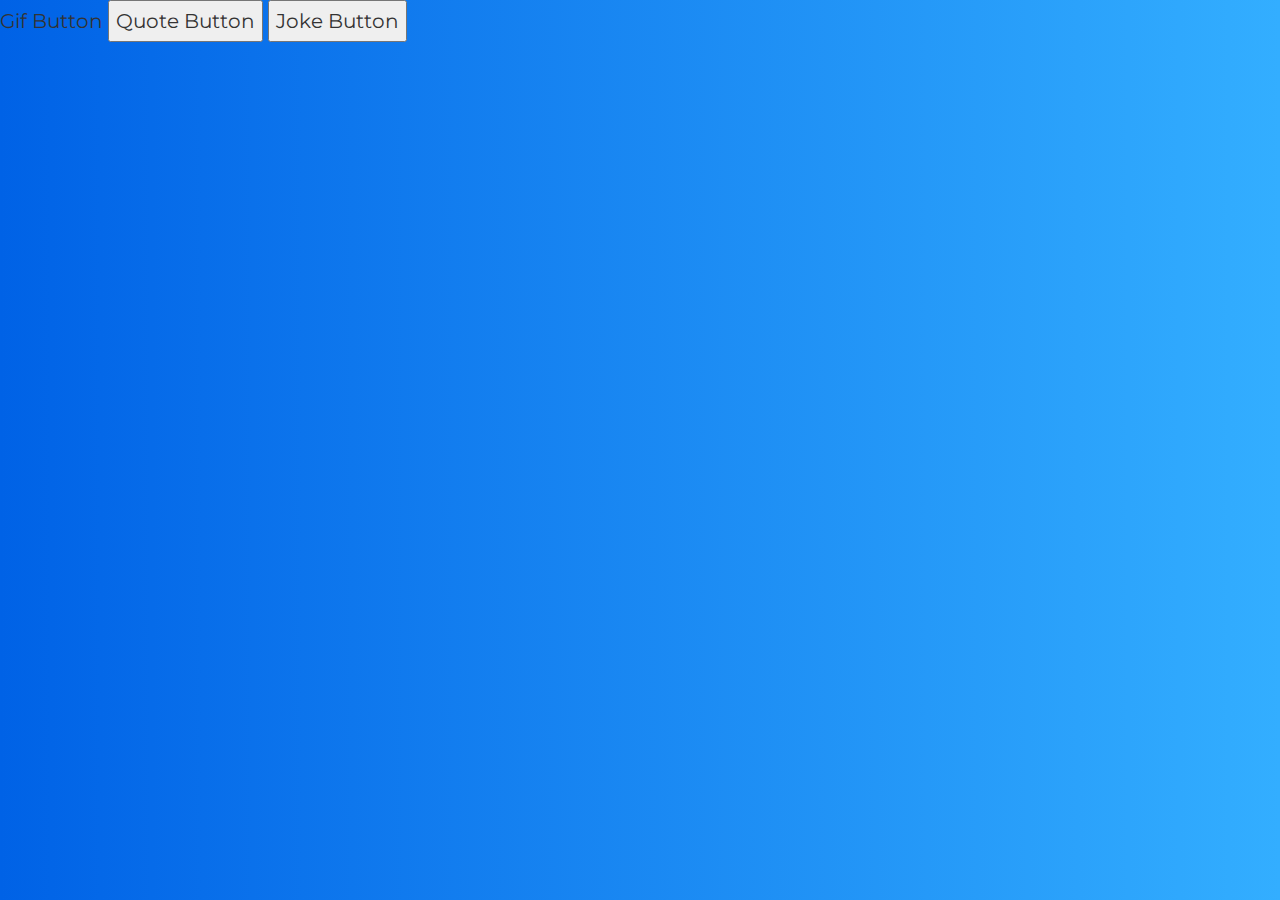
<file: happy-place.html>
<!DOCTYPE html>
<html lang="en">

<head>
    <meta charset="UTF-8">
    <meta name="viewport" content="width=device-width, initial-scale=1.0">
    <meta http-equiv="X-UA-Compatible" content="ie=edge">
    <title>Happy Place</title>
    <link rel="stylesheet" href="https://maxcdn.bootstrapcdn.com/bootstrap/3.4.0/css/bootstrap.min.css">
    <link href="https://fonts.googleapis.com/css?family=Montserrat" rel="stylesheet">
    <script src="https://ajax.googleapis.com/ajax/libs/jquery/3.4.1/jquery.min.js"></script>
    <script src="https://maxcdn.bootstrapcdn.com/bootstrap/3.4.0/js/bootstrap.min.js"></script>
    <link rel="stylesheet" href="assets/css/style.css">
</head>

<body>
    <div class=""
    <button class="gif-button">Gif Button</button>
    <button class="quote-button">Quote Button</button>
    <button class="joke-button">Joke Button</button>

    <script src="https://ajax.aspnetcdn.com/ajax/jQuery/jquery-3.4.1.min.js"></script>
    <script src="assets/javascript/script-2.js"></script>
</body>

</html>
</file>
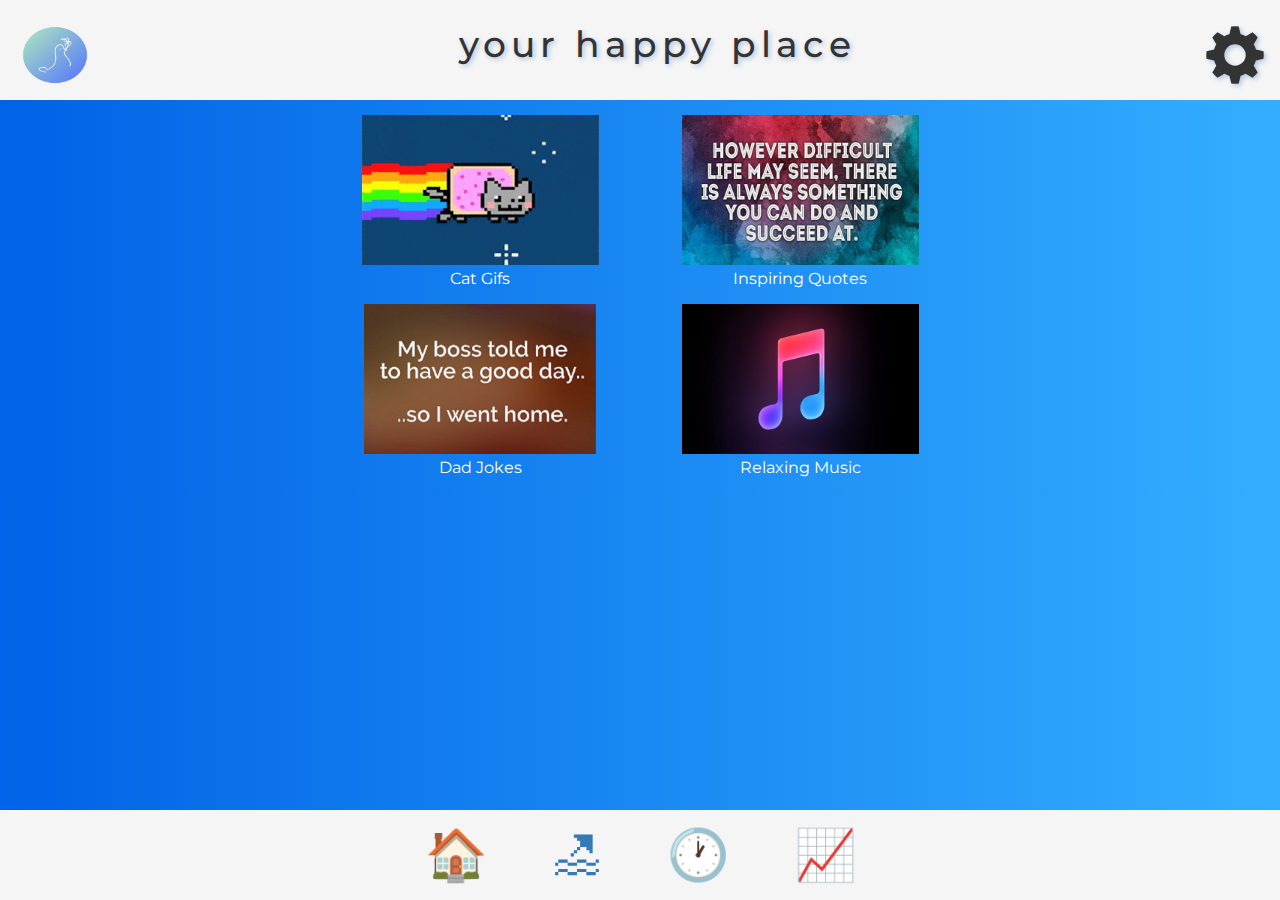
<file: PP_happy_place.html>
<!DOCTYPE html>
<html lang="en">

<head>
  <!-- Theme Made By www.w3schools.com - No Copyright -->
  <title>Happy Place</title>
  <meta charset="utf-8">
  <meta name="viewport" content="width=device-width, initial-scale=1">
  <link rel="stylesheet" href="https://maxcdn.bootstrapcdn.com/bootstrap/3.4.0/css/bootstrap.min.css">
  <link href="https://fonts.googleapis.com/css?family=Montserrat" rel="stylesheet">
  <script src="https://ajax.googleapis.com/ajax/libs/jquery/3.4.1/jquery.min.js"></script>
  <script src="https://maxcdn.bootstrapcdn.com/bootstrap/3.4.0/js/bootstrap.min.js"></script>
  <link rel="stylesheet" href="assets/css/style.css">

</head>

<body>

  <!-- Navbar -->
  <nav class="navbar navbar-default">
    <a class="navbar-brand" href="#"><img id="logo" src="assets/images/logo.png" alt="logo"></a>
    <h1> your happy place<i class="glyphicon glyphicon-cog" id="settings"></i></h1>
  </nav>


  <!-- First Container -->
  <div class="container-fluid text-center py-10">
    <div class="row alex-cards">
      <div class="col-md-3"></div>
      <div class="card gif-button col-md-3 mb-3">
        <img src="assets/images/gif-image.gif" class="card-img-top" alt="gifs are found here" height="150px">
        <div class="card-body">
          <p class="card-text">Cat Gifs</p>
        </div>
      </div>
      <div class="card quote-button col-md-3 mb-3">
        <img src="assets/images/quote-image.jpg" class="card-img-top" alt="quotes are found here" height="150px">
        <div class="card-body">
          <p class="card-title">Inspiring Quotes</p>
        </div>
      </div>
      <div class="col-md-3"></div>
    </div>
    <div class="row alex-cards">
      <div class="jumbotron content-container" style="display: none;"></div>
    </div>
    <div class="row alex-cards">
      <div class="col-md-3"></div>
      <div class="card joke-button col-md-3 mb-3">
        <img src="assets/images/joke-image.jpg" class="card-img-top" alt="jokes are found here" height="150px">
        <div class="card-body">
          <p class="card-title">Dad Jokes</p>
        </div>
      </div>
      <div class="card music-button col-md-3 mb-3">
        <img src="assets/images/music-image.jpg" class="card-img-top" alt="musics are found here" height="150px">
        <div class="card-body">
          <p class="card-title">Relaxing Music</p>
        </div>
      </div>
      <div class="col-md-3"></div>
    </div>
    <button class="stop-button" style="display: none;">Stop Music</button>
    <audio loop id="relaxing">
      <source src="assets/sounds/happy-place-music.mp3" type="audio/mpeg">
    </audio>
  </div>
  <!-- Footer -->
  <div class="container text-center">
    <footer id="sticky-footer">

      <div class="btn-group text-center">
        <a href="index.html" class='footerIcons' style='font-size:50px;'> &#127968;</a>

        <a href="PP_happy_place.html" class='footerIcons' style='font-size:50px;'> &#127958;</a>

        <a href="PP_progress.html" class='footerIcons' style='font-size:50px;'> &#128336;</a>

        <a href="Visualize.html" class='footerIcons' style='font-size:50px;'> &#128200; </a>

      </div>


    </footer>
  </div>


  <script src="https://ajax.aspnetcdn.com/ajax/jQuery/jquery-3.4.1.min.js"></script>
  <script src="assets/javascript/script-2.js"></script>
</body>

</html>
</file>
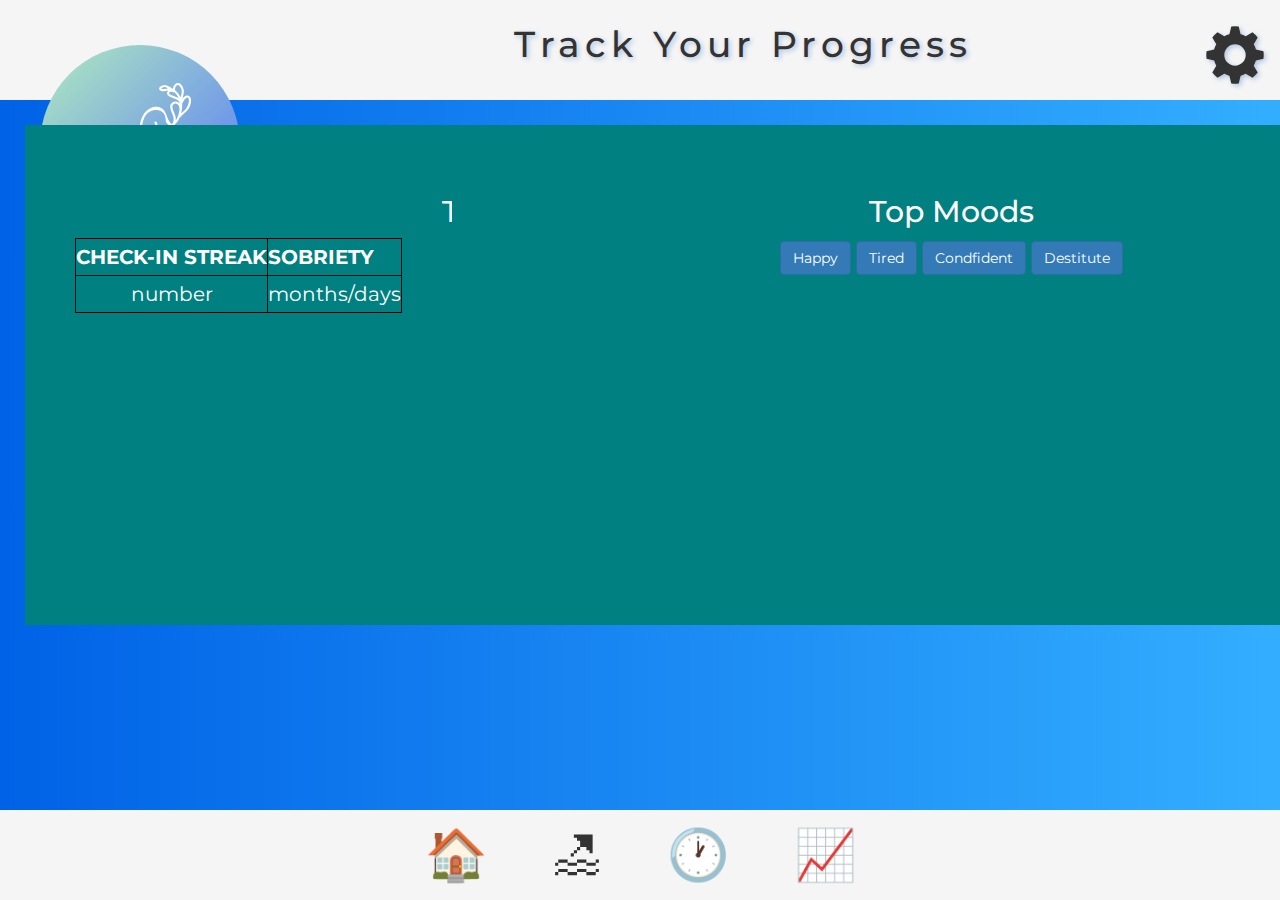
<file: Progress.html>
<!DOCTYPE html>
<html lang="en">
<head>
  <!-- Theme Made By www.w3schools.com - No Copyright -->
  <title>Bootstrap Theme Simply Me</title>
  <meta charset="utf-8">
  <meta name="viewport" content="width=device-width, initial-scale=1">
  <link rel="stylesheet" href="https://maxcdn.bootstrapcdn.com/bootstrap/3.4.0/css/bootstrap.min.css">
  <link href="https://fonts.googleapis.com/css?family=Montserrat" rel="stylesheet">
  <script src="https://ajax.googleapis.com/ajax/libs/jquery/3.4.1/jquery.min.js"></script>
  <script src="https://maxcdn.bootstrapcdn.com/bootstrap/3.4.0/js/bootstrap.min.js"></script>
  <link rel="stylesheet" href="assets/css/style.css">

</head>
<body>

<!-- Navbar -->
<nav class="navbar navbar-default">
<a class="navbar-brand" href="#"><img src="assets/images/logo.png" alt="logo"></a>
      <h1> Track Your Progress <i class="glyphicon glyphicon-cog" id="settings"></i></h1>
      </nav>

<!-- First Container -->
<div class="container-fluid bg-1 text-center">

  <div class = "row">
    <div class="col-md-4">
  <div class= "box3">
  <h2> TRACKERS</h2>
  <table>
  <tr>
    <th>CHECK-IN STREAK</th>
    <th> SOBRIETY</th>
  </tr>
  <tr>
    <td>number</td>
    <td>months/days</td>
  </tr>
  </table>
</div>
</div>

<div class= "col-md-4">
  <div class= "box4">
  <h2>Top Moods</h2>
  <div class= "buttons">
    <button type="button1" class="btn btn-primary">Happy</button>
  <button type="button2" class="btn btn-primary">Tired</button>
<button type="button3" class="btn btn-primary">Condfident</button>
<button type="button4" class="btn btn-primary">Destitute</button></p>
</div> 
</div>
  

</div>
</div>
</div>
<!-- Footer -->
<div class="container text-center">
<footer id="sticky-footer" >
        
            <div class="btn-group text-center">
                <span class='footerIcons' style='font-size:50px; '>&#127968;</span>   
                      <span class='footerIcons' style='font-size:50px;'>&#127958;</span>  
                            <span class='footerIcons' style='font-size:50px;'>&#128336;</span>
                       <span class='footerIcons' style='font-size:50px;'> &#128200;</span>
               </div>
        
        
</footer> 
</div>  
</body>
</html>
</file>
<file: assets/css/style.css>
body {
    font: 20px Montserrat, sans-serif;
    line-height: 1.8;
    background: #007bff;
    background: linear-gradient(to right, #0062E6, #33AEFF);
  }
  p {font-size: 16px;}
  .margin {margin-bottom: 45px;}
  .bg-1 { 
    background: linear-gradient(to right, #0062E6, #33AEFF);

    color: #ffffff;
  }
  /*.bg-2 { 
    background-color: #474e5d; /* Dark Blue */
    /*color: #ffffff;*/
  
  .bg-3 { 
    background-color: #ffffff; /* White */
    color: #555555;
  }
  .bg-4 { 
    background-color: #2f2f2f; /* Black Gray */
    color: #fff;
  }
  .container-fluid {
    padding-top: 15px;
    /* padding-bottom: 85px; */
  }
  .navbar {
    padding-top: 5px;
    padding-bottom: 5px;
    border: 0;
    border-radius: 0;
    margin-bottom: 0;
    font-size: 12px;
    letter-spacing: 5px;
    height:100px
  }


  .navbar-nav  li a:hover {
    color: #1abc9c !important;
  }

#logo {
    height: 80px;
    width: 80px;
    padding-bottom: 10px;    
}


table, th, td {
  border: 1px solid black;
}



.percentage:after {
  content: "";
  display: block;
  background-color: #3d9970;
}
.percentage-20:after {
  width: 20%;
}
.percentage-30:after {
  width: 30%;
}

#sticky-footer {
 /* flex-shrink: none;*/
  background-color: whitesmoke;

  width: 100%;
  bottom: 0px;
  position: fixed;
  left: 0;
  text-align: center;

}

.submitBtn {
  background-color: #007bff;
  color: white;
}

.alex-cards {
  color: white;
}

.box1, .box2, .box5, .box6 {
  margin: 0 auto;
  /* margin-left: auto;
  margin-right: auto; */
  background-color: deepskyblue;
  /* width: 800px; */
  /* padding: 50px; */
  /* margin: 10px; */
  box-align : center;
  padding-bottom: 15px;
  padding-top: 15px;
  /* width: 800px; */
  /* padding: 50px; */
  /*margin: 20px;*/
  box-shadow: 10px 10px 5px dimgrey;
  border-radius: 8px;
  -webkit-animation-name: slide;
  -webkit-animation-duration: 1.2s;
  animation-name: slide;
  animation-duration: 1.2s;
}

@-webkit-keyframes slide {
  0% {margin-top: 100%;}
  25% {margin-top: 100%; opacity: 0;}
  50% {opacity: .5;}
  80% {margin-top: -10px; opacity: .8;}
  100% {margin-top: 0; opacity: 1;}
}

@keyframes slide {
  0% {margin-top: 100%;}
  25% {margin-top: 100%; opacity: 0;}
  50% {opacity: .5;}
  80% {margin-top: -10px; opacity: .8;}
  100% {margin-top: 0; opacity: 1;}
}

/* .box5 {
  margin-bottom: 100px;
} */

.footerIcons{

  padding-left: 20px ;
  padding-right: 20px;
  margin: 10px;

}

#nameInput {
  margin-top: 10px;
}

.hello { 
  margin-top: 10px;
}

.soberInput {
  width: 70px;
  display: inline-block;
}
h3 {
  margin: 0 auto;
}
input {
  color: gray;
}

#soberSubmit{
  background-color: #007bff;
  color: whitesmoke;
}

.submitBtn {
  color: white;
}

.navbar{
  background-color:whitesmoke;
  text-align: center;
}

.box3, .box4{

  background-color: teal;
  width: 1000px;
  border: 10px black;
  padding: 50px;
  margin: 10px;
  box-align : center;
  height: 500px;
  border: 5px black;
  padding: 50px;
  /*margin: 20px;*/
}

#chart-container {
  margin: 0 auto;
}

#myChart {
  height: 500px !important;
}

.smiley1:hover, .smiley2:hover {
  cursor: pointer;
}

.checkInBox {
  width: 50%;
}

@media screen and (max-width: 768px) {
  .checkInBox {
    width: 75%;
  }
}

@media screen and (max-width: 576px) {
  .checkInBox {
    width: 100%;
  }
  #yInput {
    width: 80px;
    margin: 0 auto;
  }
  .footerIcons {
    padding: 10px;
    margin: 0 auto;
  }
  #soberSubmit {
    font-size: 16px;
    display: block;
    margin: 0 auto;
    margin-top: 10px;
  }
}

h1 {
  text-shadow:2px 2px 5px lightsteelblue;
}

.jumbotron {
  background: linear-gradient(to right, #0062E6, #33AEFF);
}
#settings{
  float: right;
  font-size: 60px;
  padding-bottom:10px;
  padding-right: 10px;
  }
</file>
